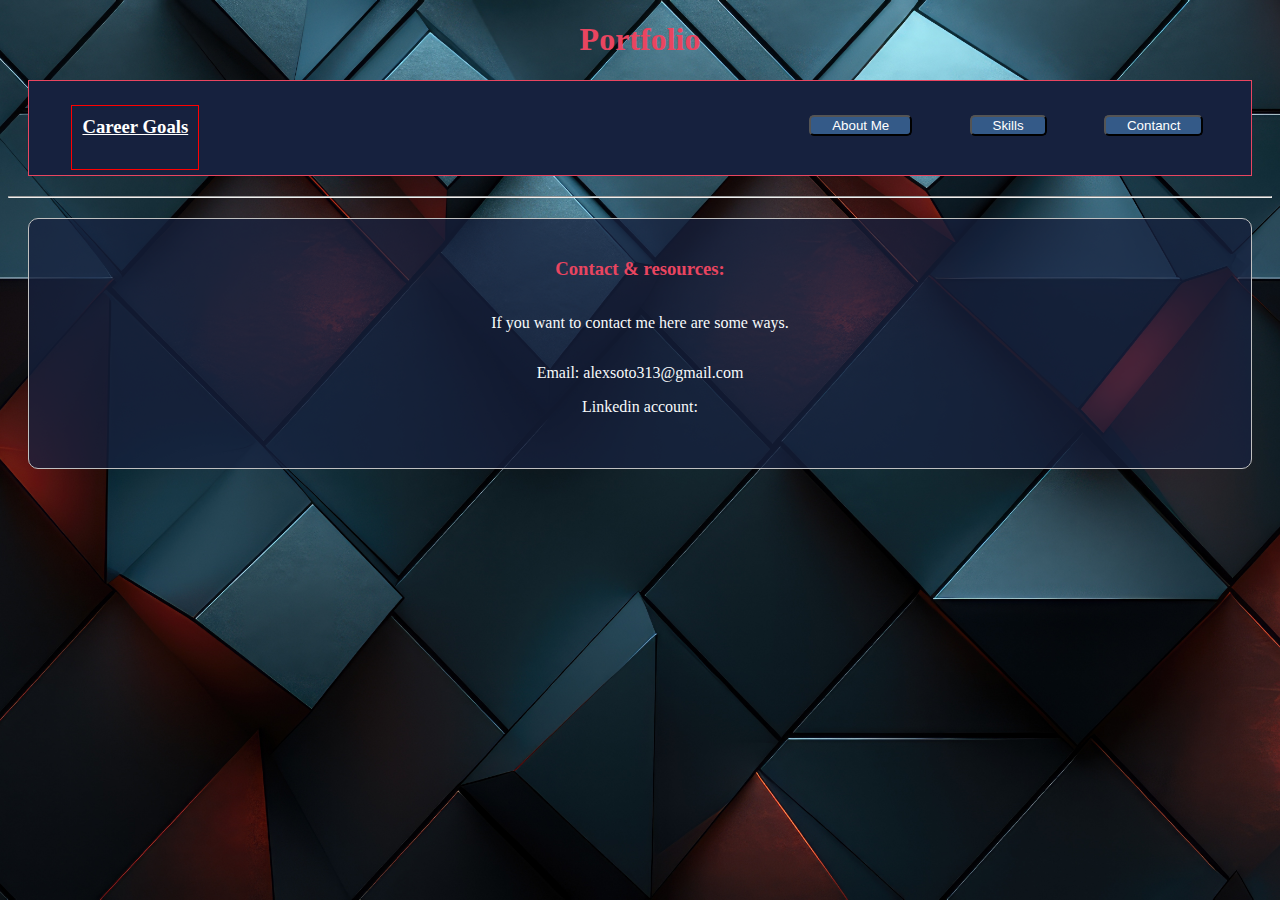
<file: Contact.html>
<!DOCTYPE html>
<html>
    <head>
        <title>Alejandro Contact</title>
        <link href="./Stylesheet.css" type="text/css" rel="Stylesheet">
    </head>

    <body>
        <h1>Portfolio</h1>
        <!------------Nav Bar section------------------------------>
        <nav id="navBar">
            <h3 id="item1">Career Goals</h3>
            <ol id="item2">
                <span>
                    <button><a href="./Index.html">About Me</a></button>
                </span>
                <span>
                    <button><a href="./Index.html">Skills</a></button>
                </span>
                <span>
                    <button><a href="./Contact.html">Contanct</a></button>
                </span>
            </ol>
        </nav>
        <hr>
        <!--------------------------------------------------------->
        <script src="https://platform.linkedin.com/badges/js/profile.js" async defer type="text/javascript"></script>
        <main class="contact">
           <h3>Contact & resources:</h3>
           <p>If you want to contact me here are some ways.</p>
           <div class="contactInfo">
                <p>Email: alexsoto313@gmail.com</p>
                <p>Linkedin account: <div class="badge-base LI-profile-badge" data-locale="en_US" data-size="medium" data-theme="dark" data-type="HORIZONTAL" data-vanity="alejandro-soto-683a85253" data-version="v1"><a class="badge-base__link LI-simple-link" href="https://www.linkedin.com/in/alejandro-soto-683a85253?trk=profile-badge"></a></div></p>
           </div>
        </main>
        <footer>

        </footer>
    </body>
</html>
</file>
<file: Stylesheet.css>
* {
    box-sizing: border-box;
}
html { 
    background: url('AdobeStock.jpeg') no-repeat center center fixed; 
    -webkit-background-size: cover;
    -moz-background-size: cover;
    -o-background-size: cover;
    background-size: cover;
  }
h1 {
    text-align: center;
    color: #e94560;;
}
body{
    
}
li {
    color: white;
}
h3 {
    color: #e94560;
}
p {
    color: #f7fafb;
}
button{
    text-align: center;
    border-radius: 5px;
    background-color: #345a88;
    margin: 1em 2em 0em 2em;
    transition-duration: 0.5s;
}
button:hover{
    background-color: palevioletred;
    color: floralwhite;
    font-size: 22px;
    margin: 0em 2em 0em 2em;
}
/*----------------NAV-----------------------------*/
#navBar {
    border: 1px solid #e94560;
    background-color: #16213e;
    margin: 20px;
    display: flex;
    flex-wrap: wrap;
    /*padding-left:3em;
    padding-right: 2em;*/
    padding: 5px;
    justify-content: space-between;
    height: 6em;
}
#item1 {
    padding:10px;
    margin: 1em 2em 0em 2em; 
    text-decoration: underline;
    color: white;
    border: 1px solid red;
}
#item2 a {
    color: white;
    text-decoration: none;
    padding: 15px;
}
#item2{
    padding-left: 0px;
    margin: 1em;
}
/*#item1 ,#item2 {
    border: 1px solid red;
}*/
/*----------------Main---------------------------*/
main{
    margin: 20px;
    padding: 20px;
    border-radius: 10px;
    background-color: #16213ec1;
    border: 1px solid silver;
}
.bodymain {
    display: flex;
    padding: 10px;
    flex-direction: wrap;
    /*border: 1px solid silver;
    background-color: rgb(53, 78, 87);*/
}
.bodymain article, .bodymain aside {
    flex:50%;
    margin: 10px;
    padding: 10px;
    border-radius: 15px;
    /*background-color: #16213ec1;
    border: 1px solid silver;*/
}
.bodymain aside {
    display: flex;
    flex-direction: column;
    align-items: center;
}
.myImg{
    filter: drop-shadow(20px 20px 10px #e94560);
    border: 1px solid silver;
}


/*----------------Projects---------------------------*/




/*----------------Footer---------------------------*/

/*----------------Contact---------------------------*/
.contact {
    text-align: center;
    display:flex;
    flex-direction: column;
.contactInfo {
    text-align: center;
    justify-content: center;
    align-items: center;
}
.contactInfo a {
    text-decoration: underline;
    color: #e94560;
}
.contactInfo .badge-base{
    display: flex;
    flex-direction: column;
    align-items: center;
}
.contactInfo a:hover{
    font-size: 22px;
    color: floralwhite;
    transition-duration: 0.5s;
    border: 1px;
    background-color: palevioletred;
    border-radius: 5px;
}
/*Responsive layout - makes a one column layout (100%) instead of a two-column layout (50%) */
@media (max-width: 500px) {
    #navBar {
        flex-direction: column;
        flex-wrap: wrap;
        height: 100px;

    }
    .bodymain{
        display:block;
    }

}
}
</file>
